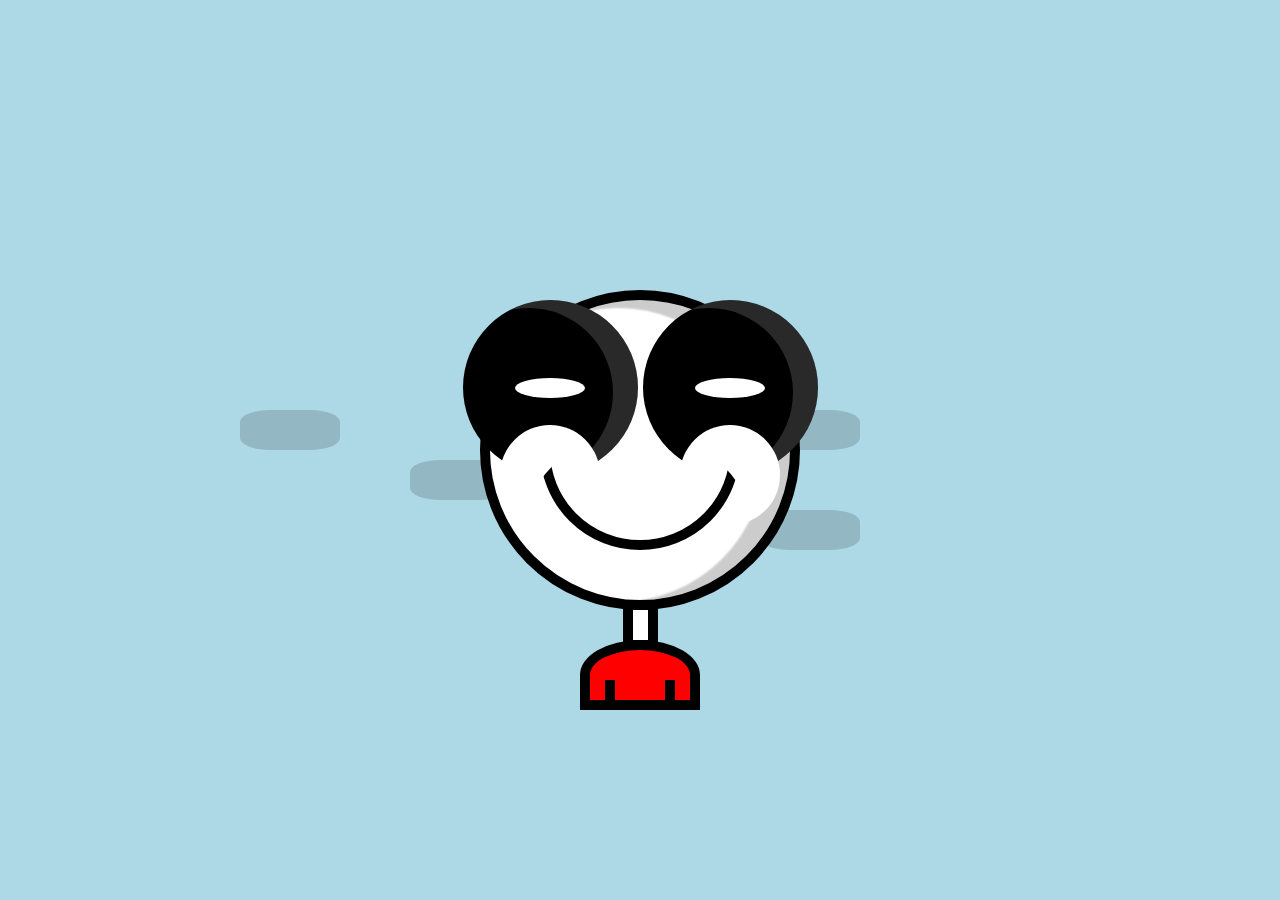
<file: cartoon_1/index.html>
<!DOCTYPE html>
<html lang="en">
    <head>
        <link href="./main.css" rel="stylesheet">
    </head>
    <body>
        <div class="container">
            <div class="background">
                
            </div>
            <div class="h-head">
                <div class="eye-left">
                    <div class="cutout"></div>
                </div>
                <div class="eye-right">
                    <div class="cutout"></div>
                </div>
                <div class="mouth">

                </div>
            </div>
            <div class="h-body">

            </div>
        </div>
    </body>
</html>
</file>
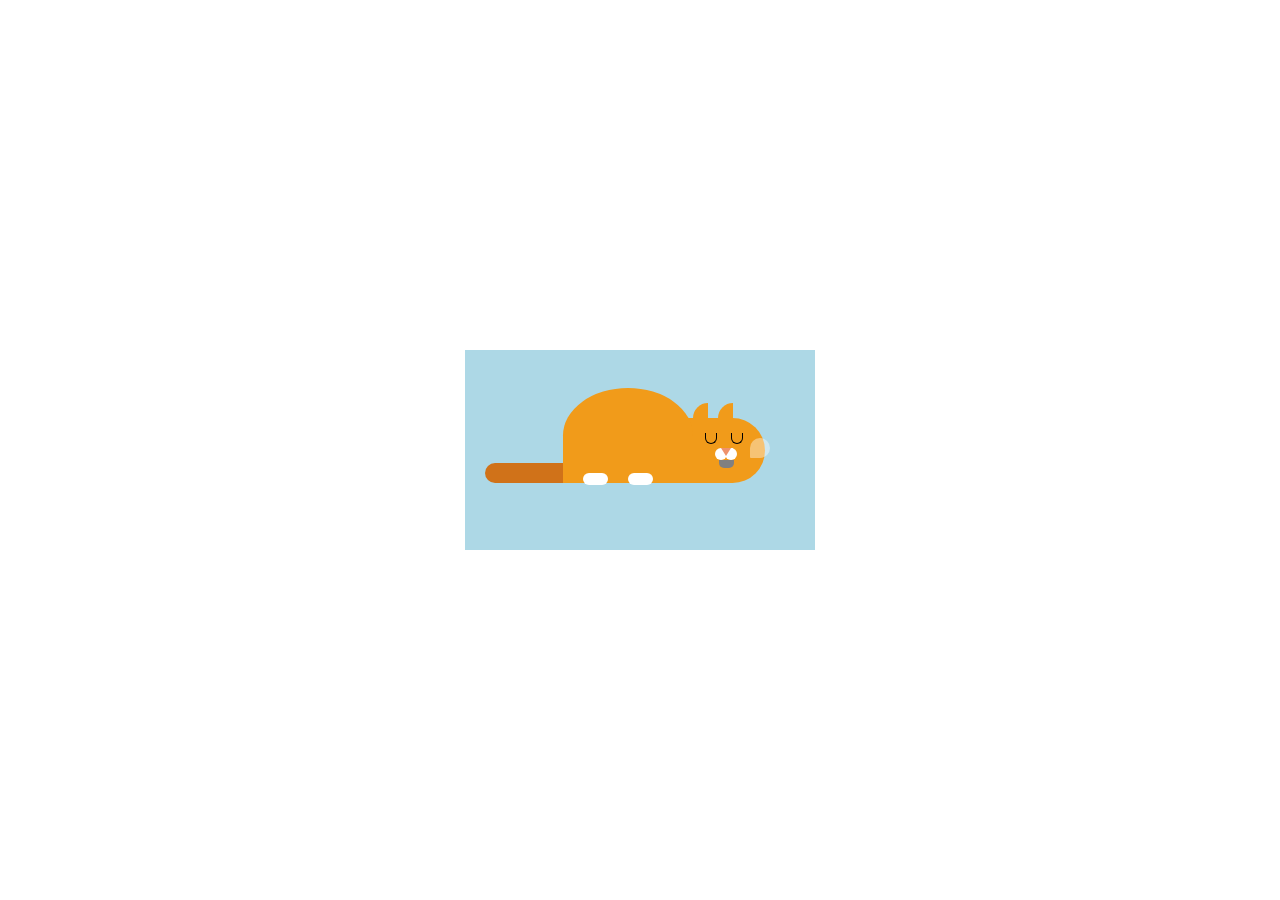
<file: cartoon_2/index.html>
<!DOCTYPE html>
<html lang="en">
    <head>
        <link href="./main.css" rel="stylesheet">
    </head>
    <body>
        <div class="cat-container">
            <div class="cat">
                <div class="ears"> </div>
                <div class="eyes"> </div>
                <div class="nose"> </div>
                <div class="mouth"> </div>
                <div class="body"> </div>
                <div class="tail"> </div>
                <div class="bubble"></div>
            </div>
        </div>
    </body>
</html>
</file>
<file: cartoon_1/main.css>
body {
    background: lightblue;
    height: 100vh;
    display: grid;
    place-items: center;
    margin: 0
}

.container{
    display: flex;
    justify-content: center;
    position: relative;
    /* border-style: dotted; */
    /* border-color: black; */
}

.h-head{
    width: 300px;
    height: 300px;
    border-radius: 50%;
    border: 10px solid black;
    background-color: white;
    
    /* We use poisition relative because we will have some elements
    that will have position absolute in respect to the parent, in this
    case the parent is the "h-head".  */
    position: relative;

    justify-content: center;
    align-items: baseline;
    display: flex;
}

/* pseudo-elements: before and after */
.h-head::before{
    /* This will be our face shadow if light was hitting the cartong from the left side */
    content:"";
    position: absolute;
    width: 300px;
    height: 300px;
    border-radius: 50%;
    box-shadow: inset -22px 5px 2px 3px rgba(0,0,0,.2);
}

.h-head::after{
    /* This would be our neck */
    content:"";
    position: absolute;
    width:15px;
    height:30px;
    background: white;
    margin-top: 300px;
    border: 10px solid black;
}

.eye-left, .eye-right{
    background:black;
    border-radius: 50%;
    width:175px;
    height:175px;
    position:absolute;
    display:flex;
    justify-content: center;
    align-items: center;
}

.eye-left{
    margin-left: -180px;
}
.eye-right{
    margin-left: 180px;
}

.eye-left::before, .eye-right::before{
    content:"";
    position:absolute;
    width:175px;
    height:175px;
    /* background: white; */
    border-radius: 50%;
    box-shadow: inset -22px 5px 0 3px rgba(255,255,255,.16);
}

.eye-left::after, .eye-right::after{
    content:"";
    position: absolute;
    width: 70px;
    height:20px;
    background:white;
    border-radius: 50%;
}

/* .eye-right::after{
    content:"";
    position: absolute;
    width: 50px;
    height:50px;
    background:white;
    border-radius: 50%;
} */

.cutout{
    position: absolute;
    width:100px;
    height: 100px;
    border-color: black;
    border-radius:50%;
    background: white;
    /* 
    flex-end is a value for align-self that aligns the flex item to the end of the cross axis
    of the flex container. Cross Axis: The axis perpendicular to the main axis.*/
    align-self: flex-end;

    margin-bottom: -50px;
}

.mouth{
    width:180px;
    height: 180px;
    position: absolute;
    border: 10px solid black;
    border-radius: 50%;
    align-self: center;
    clip-path: circle(60% at 49% 100%);

}

.h-body{
    position: absolute;
    height: 50px;
    width:100px;
    background:red;
    margin-top:350px;
    border: 10px solid black;
    border-radius: 100% 100% 100% 100% / 100% 100% 0% 0%;

    &::before, &::after{
        position: absolute;
        content: "";
        width:15px;
        height:20px;
        margin-top: 30px;
    }
    &::before{
        border-right: 10px solid black;
    }
    &::after{
        border-left: 10px solid black;
        right: 0;
    }
}


.background{
    position: absolute;
    top: 20px;
    left: -120px;
    width:100px;
    height:40px;
    border-radius: 30%;
    /* background:white; */
    box-shadow: 
        -120px 100px 0 0 rgba(0,0,0,0.15),
        400px 100px 0 0 rgba(0,0,0,0.15),
        50px 150px 0 0 rgba(0,0,0,0.15),
        400px 200px 0 0 rgba(0,0,0,0.15);
    animation: cloud 3s infinite alternate;
}

@keyframes cloud {
    from{
        box-shadow:
            0px 50px 0 0 rgba(0,0,0,0.15),
            400px 100px 0 0 rgba(0,0,0,0.15),
            50px 150px 0 0 rgba(0,0,0,0.15),
            400px 200px 0 0 rgba(0,0,0,0.15);
    }
    to {
        box-shadow: 
            120px 50px 0 0 rgba(0,0,0,0.15),
            456px 100px 0 0 rgba(0,0,0,0.15),
            0px 150px 0 0 rgba(0,0,0,0.15),
            300px 200px 0 0 rgba(0,0,0,0.15);
    }
    
}
</file>
<file: cartoon_2/main.css>
body{
    background: white;
    height: 100vh;
    display: grid;
    place-items: center;
    margin: 0;
}

.cat-container{
    /* border: dotted black; */
    display: flex;
    position: relative;
    width:350px;
    height:200px;
    align-items: center;
    background-color: lightblue;
}

.cat{
    background-color: #f19b1a;
    height: 65px;
    width: 80px;
    border-radius: 0 80px 80px 0;
    position: absolute;
    right: 50px;
}

.ears{
    height: 15px;
    width: 15px;
    background-color: #f19b1a;
    position: absolute;
    bottom: 65px;
    left:8px;
    border-radius: 80px 0 0 0;
    box-shadow: 25px 0 #f19b1a;
}

.eyes, .eyes::before{
    width: 10px;
    height: 10px;
    border: 1px solid black;
    position: absolute;
    border-radius: 0 0 15px 15px;
    border-top: none;
}
.eyes{
    top:15px;
    left: 20px;
}
.eyes::before{
    content:"";
    left:25px;
}

.nose{
    width: 12px;
    height: 12px;
    background-color: white;
    border-radius: 50%;
    position: absolute;
    top:30px;
    left:30px;
    box-shadow: 10px 0 white;
}
.nose::before{
    content: "";
    width:12px;
    height: 8px;
    position: absolute;
    background-color: white;
    left:6px;
}
.nose::after{
    content: "";
    width: 0;
    height: 0;
    position: absolute;
    /* Technique used to create triangles */
    border-top: 8px solid #ef926b;
    border-left: 5px solid transparent;
    border-right: 5px solid transparent;
    left:6px;
}

.mouth{
    width:15px;
    height: 8px;
    background-color: grey;
    position: relative;
    top:42px;
    left:34px;
    border-radius: 0 0 5px 5px;
    animation: mouth-move 2s infinite;
    transform-origin: top;
}

@keyframes mouth-move {
    50% {
        transform: scaleY(0.7);
    }
}

.body{
    width: 130px;
    height: 95px;
    right: 72px;
    bottom: 0px;
    background-color: #f19b1a;
    position: absolute;
    border-radius: 60% 60% 0 0;
    animation: sleepbreathing 2s infinite;
    transform-origin: bottom right;
    z-index: 1;
    
    &::before{
        content:"";
        position: absolute;
        width: 25px;
        height: 12px;
        background-color: white;
        border-radius: 60px;
        top:85px;
        left:20px;
        box-shadow: 45px 0 white ;
    }
}

@keyframes sleepbreathing {
    50%{
        transform: scaleY(0.95);
        transform: scaleX(1.05);
    }    
}

.tail{
    width: 100px;
    height: 20px;
    background-color: #d07219;
    position: absolute;
    bottom: 0px;
    right:180px;
    border-radius:20px 0 0 20px;
    z-index: 0;
}

.bubble{
    height: 20px;
    width:20px;
    background-color: rgba(255,255,255,0.4);
    position: absolute;
    left:65px;
    top: 20px;
    border-radius: 50px 50px 50px 5px;
    animation: bubble-scale 2s infinite;
}

@keyframes bubble-scale {
    50%{
        transform: scale(1.6);
    }
}
</file>
